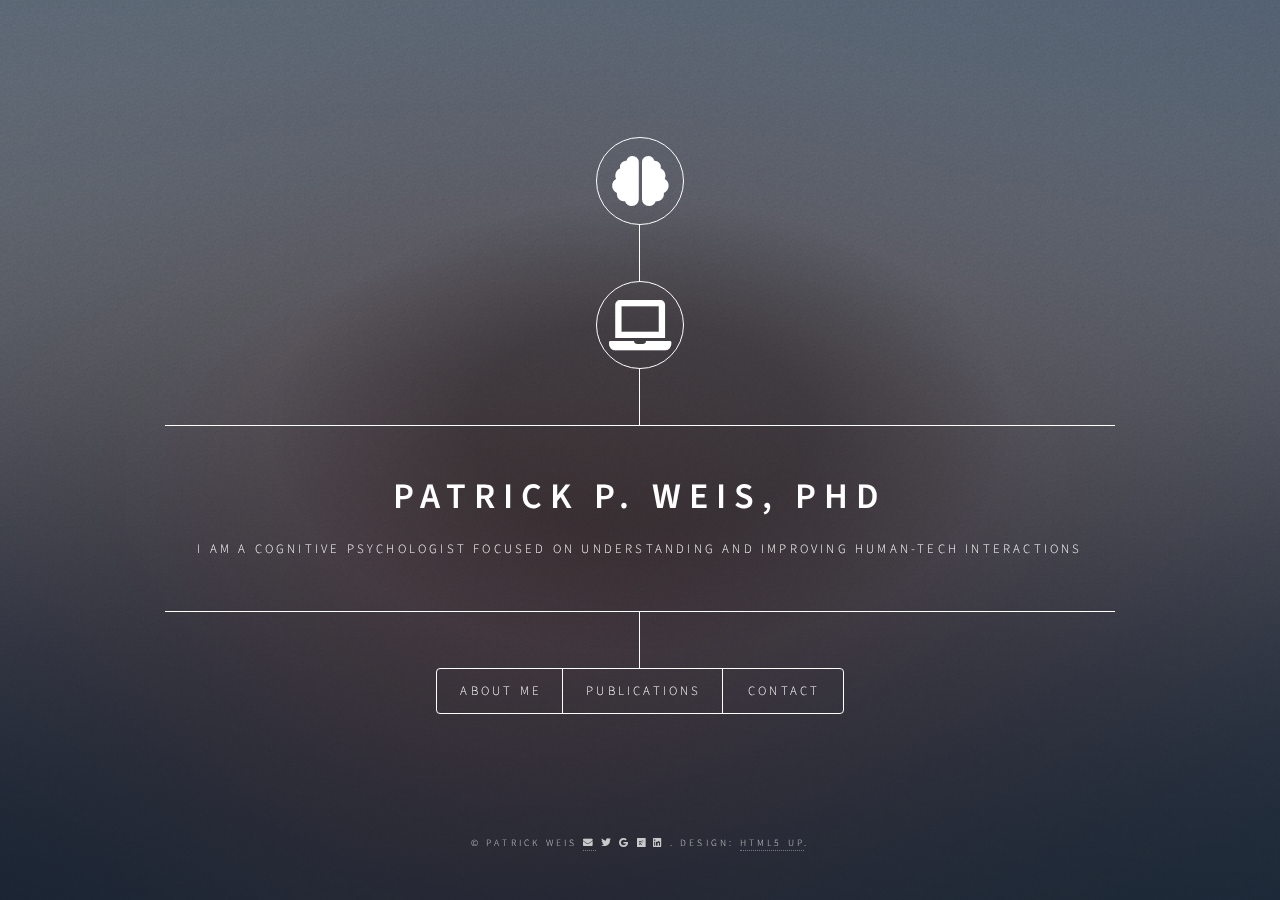
<file: index.html>
<!DOCTYPE HTML>
<!--
	Patrick P. Weis
-->
<html>
	<head>
		<title>Patrick P. Weis, PhD</title>
		<meta charset="utf-8" />
		<meta name="viewport" content="width=device-width, initial-scale=1, user-scalable=no" />
		<link rel="stylesheet" href="assets/css/main.css" />
		<noscript><link rel="stylesheet" href="assets/css/noscript.css" /></noscript>
	</head>
	<body class="is-preload">

		<!-- Wrapper -->
			<div id="wrapper">

				<!-- Header -->
					<header id="header">
						<div class="logo">
							<span class="fa fa-brain" style="vertical-align: -25%; font-size: 50px"></span>
						</div>
						<div class="logo">
							<span class="fa fa-laptop" style="vertical-align: -25%; font-size: 50px"></span>
						</div>
						<div class="content">
							<div class="inner">
								<h1>Patrick P. Weis, PhD</h1>
								<p>I am a cognitive psychologist focused on understanding and improving human-tech interactions</p>
							</div>
						</div>
						<nav>
							<ul>
								<li><a href="#about">About Me</a></li>
								<li><a href="#publications">Publications</a></li>
								<li><a href="#contact">Contact</a></li>
								<!--<li><a href="#elements">Elements</a></li>-->
							</ul>
						</nav>
					</header>

				<!-- Main -->
					<div id="main">

						<!-- About -->
							<article id="about">
								<h2 class="major">About Me</h2>
								<span class="image main"><img src="images/pic03.jpg"  onmouseover="this.src='images/pic02.jpg';" onmouseout="this.src='images/pic03.jpg';"/></span>
								<p>Hi! I am Patrick, a cognitive scientist intrigued by the way humans incorporate the environment&mdash;laptops, smartphones, robots, but also fellow humans&mdash;into their cognitive processing. I have received a M.S. in Neuroscience (International Max Planck Research School and University of T&uuml;bingen) and a PhD in Psychology (George Mason University; concentration: Human Factors and Applied Cognition). During my studies, I have been generously supported by the German Academic Foundation (&ldquo;Studienstiftung des deutschen Volkes&rdquo;), a research stipend from the Hasso Plattner Institute, and a Presidential Scholarship from George Mason University. Currently, I am happy that the German Research Foundation is sponsoring my postdoc position on cognitive processes underlying the decision to outsource thought to tech-augmented environments (Cognition and Behavior group @  Julius-Maximilians-Universit&auml;t W&uuml;rzburg).&nbsp;</p>
							</article>
							
						<!-- Publications -->
							<article id="publications">
								<p><strong>Cognitive Interactions with Computers, Artificial Agents, and Embodied Robots</strong></p>
								<ol>
								<li><strong>Weis, P. P.</strong>, &amp; Kunde, W. (2023). Primacy Effects in Extended Cognitive Strategy Choice – Initial Speed Benefits Outweigh Later Speed Benefits. <em>Human Factors</em>, Advance online publication. 10.1177/00187208231195747.<a href="pdfs/Weis_&_Kunde_Primacy_Strategy_Monitoring.pdf"> <strong>pdf</strong></a></li>
								<li><strong>Weis, P. P.</strong>, &amp; Wiese, E. (2018). Using tools to help us think: Actual but also believed reliability modulates cognitive offloading. <em>Human Factors</em>, 61(2), 243-254. 10.1177/0018720818797553.<a href="pdfs/Weis_&_Wiese_Offloading_Reliability.pdf"> <strong>pdf</strong></a></li>
								<li><strong>Weis, P. P.</strong>, &amp; Herbert, C. (2022). Do I still like myself? Human-robot collaboration entails emotional consequences. <em>Computers in Human Behavior</em>, 127, 107060. 10.1016/j.chb.2021.107060. <a href="pdfs/Weis_&_Herbert_Emotional_Consequences_HRI.pdf"> <strong>pdf</strong></a></li>
								<li><strong>Weis, P. P.</strong>, &amp; Wiese, E. (2019). Problem Solvers Adjust Cognitive Offloading Based on Performance Goals. <em>Cognitive Science</em>, 43(12), e12802. 10.1111/cogs.12802.<a href="pdfs/Weis_&_Wiese_Offloading_Goals.pdf"> <strong>pdf</strong></a></li
								<li><strong>Weis, P. P.</strong>, &amp; Wiese, E. (2022). Know your cognitive environment! Mental models as crucial determinant of offloading preferences. <em>Human Factors</em>, 64(3), 499–513. 10.1177/0018720820956861.<a href="pdfs/Weis_&_Wiese_Mental_Models_Offloading.pdf"> <strong>pdf</strong></a></li>
								<li><strong>Weis, P. P.</strong>, &amp; Wiese, E. (2019). Investing in brain-based memory leads to decreased use of technology-based memory. <em>J Exp Psychol Appl</em>.1037/xap0000259.<a href="pdfs/Weis_&_Wiese_External_Information_Retrieval.pdf"> <strong>pdf</strong></a></li>
								<li>Wiese, E., <strong>Weis, P. P.</strong>, &amp; Lofaro, D. (2018). Embodied social robots trigger gaze following in real-time. In <em>Proceedings of the 15th International Conference on Ubiquitous Robots (UR 2018).</em><a href="pdfs/Wiese_Weis_&_Lofaro_Embodied_Gaze.pdf"> <strong>pdf</strong></a></li>
								<li>Wiese, E., <strong>Weis, P. P.</strong>, Yochanan, B., Kapsaskis, K., &amp; Gray, K. (2021). It’s a match: Task assignment in human-robot collaboration depends on mind perception. <em>Int J of Soc Robotics</em>. 10.1007/s12369-021-00771-z.<a href="pdfs/Wiese_&_Weis_et_al_HRI_mind_perception.pdf"> <strong>pdf</strong></a></li>
								<li><strong>Weis, P. P.</strong>, &amp; Wiese, E. (2018). Speed considerations can be of little concern when outsourcing thought to external devices. In <em>Proceedings of the Human Factors and Ergonomics Society Annual Meeting</em> (Vol. 62, No. 1, pp. 14-18). Los Angeles, CA: SAGE Publications.<a href="pdfs/Weis_&_Wiese_Offloading_Speed.pdf"> <strong>pdf</strong></a></li>
								</ol>
								<p>&nbsp;<strong>Robot Appearance </strong></p>
								<ol>
								<li>Wiese, E.<sup> *</sup>, &amp; <strong>Weis, P. P.</strong><sup> *</sup> (2020). It matters to me if you are human&mdash;Examining categorical perception in human and nonhuman agents. <em>International Journal of Human-Computer Studies.</em>1016/j.ijhcs.2019.08.002.<a href="pdfs/Wiese_&_Weis_Categorical_Perception.pdf"> <strong>pdf</strong></a</li>
								<li><strong>Weis, P. P.</strong>, &amp; Wiese, E. (2017). Cognitive conflict as possible origin of the uncanny valley. In <em>Proceedings of the Human Factors and Ergonomics Society Annual Meeting</em>(Vol. 61, No. 1, pp. 1599-1603). Los Angeles, CA: SAGE Publications.<a href="pdfs/Weis_&_Wiese_Uncanny_Valley.pdf"> <strong>pdf</strong></a></li>
								<li>Abubshait, A., <strong>Weis, P.P.</strong>, &amp; Wiese, E. (2020). Does Context Matter? Effects of Robot Appearance and Reliability on Social Attention Differs Based on Lifelikeness of Gaze Task. <em>Int J of Soc Robotics</em>. 10.1007/s12369-020-00675-4.<a href="pdfs/Abubshait_Weis_&_Wiese_Robot_Appearance.pdf"> <strong>pdf</strong></a></li>
								</ol>
								<p>&nbsp;<strong>Other Topics</strong></p>
								<ol>
								
								<li><strong>Weis, P. P.</strong>, &amp; Herbert, C.<sup>*</sup> (2017). Bodily reactions to emotional words referring to own versus other people&rsquo;s emotions. <em>Frontiers in Psychology</em>, 8, 1277. 10.3389/fpsyg.2017.01277.<a href="pdfs/Weis_&_Herbert_Personal_Reference_Body_Physiology.pdf"> <strong>pdf</strong></a></li>
								<li><strong>Weis, P. P.</strong>, Nikadon, J., Herbert, C., &amp; Formanowicz, M. (2022). The verb–self link: An implicit association test study. <em>Psychonomic Bulletin & Review</em>, 29, 1946–1959. 10.3758/s13423-022-02105-0. 10.3389/fpsyg.2016.01368.<a href="pdfs/Weis_et_al_Verb-Self-Link.pdf"> <strong>pdf</strong></a></li>
								<li>Feld, G. B., <strong>Weis, P. P.</strong>, &amp; Born, J. (2016). The limited capacity of sleep-dependent memory consolidation. <em>Frontiers in Psychology</em>, 7, 1368. 10.3389/fpsyg.2016.01368.<a href="pdfs/Gordon_Weis_&_Born_Sleep_Memory_Capacity.pdf"> <strong>pdf</strong></a></li>
								<li>Dołżycka, J. D., Nikadon, J., <strong>Weis, P. P.</strong>, Herbert, C., Formanowicz, M., &amp; Herbert, C. (2023). Linguistic and emotional responses evoked by pseudoword presentation: An EEG and behavioral study. <em>Brain and Cognition</em>, 168, 105973. 10.1016/j.bandc.2023.105973.</li>
								</ol>
								<p style="text-align: center;">&nbsp;__________________________________________________</p>
								<p style="text-align: center;">* Authors have contributed equally and share first authorship.</p>
								<p style="text-align: center;">For typeset manuscripts, please contact me via email.</p>
							</article>

						<!-- Contact -->
							<article id="contact">
								<h2 class="major">Contact</h2>
								
								<p>Please feel free to contact me via <a href="javascript:window.location.href = 'mailto:' + ['patrick.weis','uni-wuerzburg.de'].join('@')"><u>email</u></a> or the social media channels linked below.</strong></p>
								
								<ul class="icons">
										<li><a href="https://twitter.com/patpweis/" class="icon brands fa-twitter"><span class="label">Twitter</span></a></li>
										<li><a href="https://scholar.google.de/citations?hl=de&user=G1Fx_K8AAAAJ&view_op=list_works&sortby=pubdate" class="icon brands fa-google"><span class="label">Google Scholar</span></a></li>
										<li><a href="https://www.researchgate.net/profile/Patrick_Weis2" class="icon brands fa-researchgate"><span class="label">Researchgate</span></a></li>
										<li><a href="https://www.linkedin.com/in/patrick-weis-phd-b7441b129/" class="icon brands fa-linkedin"><span class="label">LinkedIn</span></a></li>
								</ul>
							</article>

						<!-- Elements -->
							<article id="elements">
								<h2 class="major">Elements</h2>

								<section>
									<h3 class="major">Text</h3>
									<p>This is <b>bold</b> and this is <strong>strong</strong>. This is <i>italic</i> and this is <em>emphasized</em>.
									This is <sup>superscript</sup> text and this is <sub>subscript</sub> text.
									This is <u>underlined</u> and this is code: <code>for (;;) { ... }</code>. Finally, <a href="#">this is a link</a>.</p>
									<hr />
									<h2>Heading Level 2</h2>
									<h3>Heading Level 3</h3>
									<h4>Heading Level 4</h4>
									<h5>Heading Level 5</h5>
									<h6>Heading Level 6</h6>
									<hr />
									<h4>Blockquote</h4>
									<blockquote>Fringilla nisl. Donec accumsan interdum nisi, quis tincidunt felis sagittis eget tempus euismod. Vestibulum ante ipsum primis in faucibus vestibulum. Blandit adipiscing eu felis iaculis volutpat ac adipiscing accumsan faucibus. Vestibulum ante ipsum primis in faucibus lorem ipsum dolor sit amet nullam adipiscing eu felis.</blockquote>
									<h4>Preformatted</h4>
									<pre><code>i = 0;

while (!deck.isInOrder()) {
    print 'Iteration ' + i;
    deck.shuffle();
    i++;
}

print 'It took ' + i + ' iterations to sort the deck.';</code></pre>
								</section>

								<section>
									<h3 class="major">Lists</h3>

									<h4>Unordered</h4>
									<ul>
										<li>Dolor pulvinar etiam.</li>
										<li>Sagittis adipiscing.</li>
										<li>Felis enim feugiat.</li>
									</ul>

									<h4>Alternate</h4>
									<ul class="alt">
										<li>Dolor pulvinar etiam.</li>
										<li>Sagittis adipiscing.</li>
										<li>Felis enim feugiat.</li>
									</ul>

									<h4>Ordered</h4>
									<ol>
										<li>Dolor pulvinar etiam.</li>
										<li>Etiam vel felis viverra.</li>
										<li>Felis enim feugiat.</li>
										<li>Dolor pulvinar etiam.</li>
										<li>Etiam vel felis lorem.</li>
										<li>Felis enim et feugiat.</li>
									</ol>
									<h4>Icons</h4>
									<ul class="icons">
										<li><a href="https://twitter.com/patpweis/" class="icon brands fa-twitter"><span class="label">Twitter</span></a></li>
										<li><a href="https://scholar.google.de/citations?hl=de&user=G1Fx_K8AAAAJ&view_op=list_works&sortby=pubdate" class="icon brands fa-google"><span class="label">Google Scholar</span></a></li>
										<li><a href="https://www.researchgate.net/profile/Patrick_Weis2" class="icon brands fa-researchgate"><span class="label">Researchgate</span></a></li>
										<li><a href="https://www.linkedin.com/in/patrick-weis-phd-b7441b129/" class="icon brands fa-linkedin"><span class="label">LinkedIn</span></a></li>
									</ul>

									<h4>Actions</h4>
									<ul class="actions">
										<li><a href="#" class="button primary">Default</a></li>
										<li><a href="#" class="button">Default</a></li>
									</ul>
									<ul class="actions stacked">
										<li><a href="#" class="button primary">Default</a></li>
										<li><a href="#" class="button">Default</a></li>
									</ul>
								</section>

								<section>
									<h3 class="major">Table</h3>
									<h4>Default</h4>
									<div class="table-wrapper">
										<table>
											<thead>
												<tr>
													<th>Name</th>
													<th>Description</th>
													<th>Price</th>
												</tr>
											</thead>
											<tbody>
												<tr>
													<td>Item One</td>
													<td>Ante turpis integer aliquet porttitor.</td>
													<td>29.99</td>
												</tr>
												<tr>
													<td>Item Two</td>
													<td>Vis ac commodo adipiscing arcu aliquet.</td>
													<td>19.99</td>
												</tr>
												<tr>
													<td>Item Three</td>
													<td> Morbi faucibus arcu accumsan lorem.</td>
													<td>29.99</td>
												</tr>
												<tr>
													<td>Item Four</td>
													<td>Vitae integer tempus condimentum.</td>
													<td>19.99</td>
												</tr>
												<tr>
													<td>Item Five</td>
													<td>Ante turpis integer aliquet porttitor.</td>
													<td>29.99</td>
												</tr>
											</tbody>
											<tfoot>
												<tr>
													<td colspan="2"></td>
													<td>100.00</td>
												</tr>
											</tfoot>
										</table>
									</div>

									<h4>Alternate</h4>
									<div class="table-wrapper">
										<table class="alt">
											<thead>
												<tr>
													<th>Name</th>
													<th>Description</th>
													<th>Price</th>
												</tr>
											</thead>
											<tbody>
												<tr>
													<td>Item One</td>
													<td>Ante turpis integer aliquet porttitor.</td>
													<td>29.99</td>
												</tr>
												<tr>
													<td>Item Two</td>
													<td>Vis ac commodo adipiscing arcu aliquet.</td>
													<td>19.99</td>
												</tr>
												<tr>
													<td>Item Three</td>
													<td> Morbi faucibus arcu accumsan lorem.</td>
													<td>29.99</td>
												</tr>
												<tr>
													<td>Item Four</td>
													<td>Vitae integer tempus condimentum.</td>
													<td>19.99</td>
												</tr>
												<tr>
													<td>Item Five</td>
													<td>Ante turpis integer aliquet porttitor.</td>
													<td>29.99</td>
												</tr>
											</tbody>
											<tfoot>
												<tr>
													<td colspan="2"></td>
													<td>100.00</td>
												</tr>
											</tfoot>
										</table>
									</div>
								</section>

								<section>
									<h3 class="major">Buttons</h3>
									<ul class="actions">
										<li><a href="#" class="button primary">Primary</a></li>
										<li><a href="#" class="button">Default</a></li>
									</ul>
									<ul class="actions">
										<li><a href="#" class="button">Default</a></li>
										<li><a href="#" class="button small">Small</a></li>
									</ul>
									<ul class="actions">
										<li><a href="#" class="button primary icon solid fa-download">Icon</a></li>
										<li><a href="#" class="button icon solid fa-download">Icon</a></li>
									</ul>
									<ul class="actions">
										<li><span class="button primary disabled">Disabled</span></li>
										<li><span class="button disabled">Disabled</span></li>
									</ul>
								</section>

								<section>
									<h3 class="major">Form</h3>
									<form method="post" action="#">
										<div class="fields">
											<div class="field half">
												<label for="demo-name">Name</label>
												<input type="text" name="demo-name" id="demo-name" value="" placeholder="Patrick Weis" />
											</div>
											<div class="field half">
												<label for="demo-email">Email</label>
												<input type="email" name="demo-email" id="demo-email" value="" placeholder="patrick.weis@uni-wuerzburg.de" />
											</div>
											<div class="field">
												<label for="demo-category">Category</label>
												<select name="demo-category" id="demo-category">
													<option value="">-</option>
													<option value="1">Manufacturing</option>
													<option value="1">Shipping</option>
													<option value="1">Administration</option>
													<option value="1">Human Resources</option> 
												</select>
											</div>
											<div class="field half">
												<input type="radio" id="demo-priority-low" name="demo-priority" checked>
												<label for="demo-priority-low">Low</label>
											</div>
											<div class="field half">
												<input type="radio" id="demo-priority-high" name="demo-priority">
												<label for="demo-priority-high">High</label>
											</div>
											<div class="field half">
												<input type="checkbox" id="demo-copy" name="demo-copy">
												<label for="demo-copy">Email me a copy</label>
											</div>
											<div class="field half">
												<input type="checkbox" id="demo-human" name="demo-human" checked>
												<label for="demo-human">Not a robot</label>
											</div>
											<div class="field">
												<label for="demo-message">Message</label>
												<textarea name="demo-message" id="demo-message" placeholder="Enter your message" rows="6"></textarea>
											</div>
										</div>
										<ul class="actions">
											<li><input type="submit" value="Send Message" class="primary" /></li>
											<li><input type="reset" value="Reset" /></li>
										</ul>
									</form>
								</section>

							</article>

					</div>

				<!-- Footer -->
					<footer id="footer">
						<p class="copyright">&copy; Patrick Weis 										
						<a href="javascript:window.location.href = 'mailto:' + ['patrick.weis','uni-wuerzburg.de'].join('@')"><u><span class="fa fa-envelope"></span></u></a>
						<a href="https://twitter.com/patpweis/" class="icon brands fa-twitter"><span class="label">Twitter</span></a>										
						<a href="https://scholar.google.de/citations?hl=de&user=G1Fx_K8AAAAJ&view_op=list_works&sortby=pubdate" class="icon brands fa-google"><span class="label">Google Scholar</span></a>
						<a href="https://www.researchgate.net/profile/Patrick_Weis2" class="icon brands fa-researchgate"><span class="label">Researchgate</span></a>
						<a href="https://www.linkedin.com/in/patrick-weis-phd-b7441b129/" class="icon brands fa-linkedin"><span class="label">LinkedIn</span></a>
						. Design: <a href="https://html5up.net">HTML5 UP</a>.</p>
					</footer>

			</div>

		<!-- BG -->
			<div id="bg"></div>

		<!-- Scripts -->
			<script src="assets/js/jquery.min.js"></script>
			<script src="assets/js/browser.min.js"></script>
			<script src="assets/js/breakpoints.min.js"></script>
			<script src="assets/js/util.js"></script>
			<script src="assets/js/main.js"></script>

	</body>
</html>
</file>
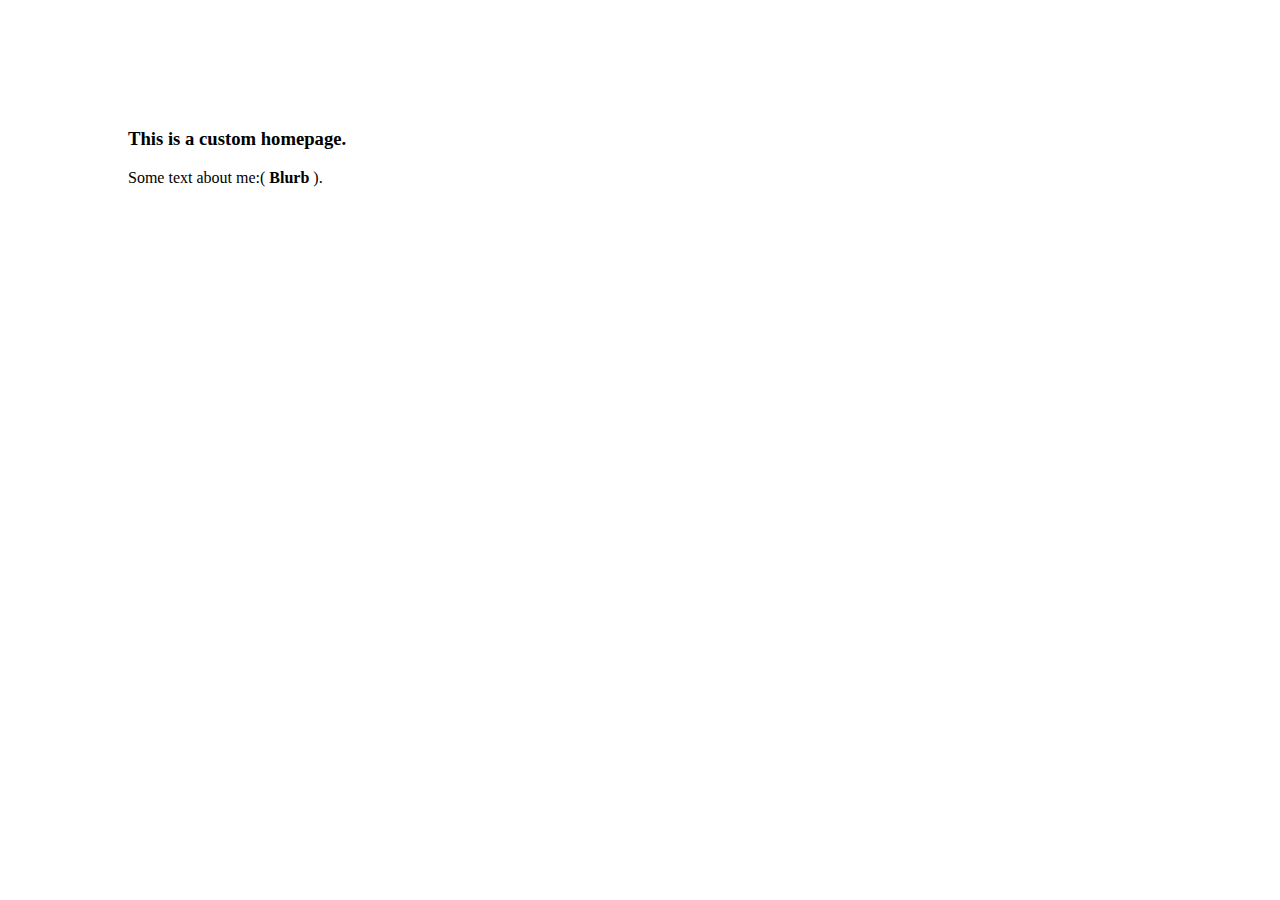
<file: instruct.htm>
<!DOCTYPE HTML>
<html>
<head>
    <title>Custom Homepage</title>
</head>
<body style="font-family:Times New Roman; font-size:10pt; margin:10%">

        <p style="font-size: 14pt"><b>This is a custom homepage. </b></p>
    <p style="font-size: 12pt">Some text about me:(<b> Blurb </b>).</p>
</body>
</html>
</file>
<file: assets/css/noscript.css>
/*
	Dimension by HTML5 UP
	html5up.net | @ajlkn
	Free for personal and commercial use under the CCA 3.0 license (html5up.net/license)
*/

/* BG */

	body.is-preload #bg:before {
		background-color: transparent;
	}

/* Header */

	body.is-preload #header {
		-moz-filter: none;
		-webkit-filter: none;
		-ms-filter: none;
		filter: none;
	}

		body.is-preload #header > * {
			opacity: 1;
		}

		body.is-preload #header .content .inner {
			max-height: none;
			padding: 3rem 2rem;
			opacity: 1;
		}

/* Main */

	#main article {
		opacity: 1;
		margin: 4rem 0 0 0;
	}
</file>
<file: assets/css/main.css>
@import url(fontawesome-all.min.css);
@import url("https://fonts.googleapis.com/css?family=Source+Sans+Pro:300italic,600italic,300,600");

/*
	Patrick P. Weis

*/

html, body, div, span, applet, object,
iframe, h1, h2, h3, h4, h5, h6, p, blockquote,
pre, a, abbr, acronym, address, big, cite,
code, del, dfn, em, img, ins, kbd, q, s, samp,
small, strike, strong, sub, sup, tt, var, b,
u, i, center, dl, dt, dd, ol, ul, li, fieldset,
form, label, legend, table, caption, tbody,
tfoot, thead, tr, th, td, article, aside,
canvas, details, embed, figure, figcaption,
footer, header, hgroup, menu, nav, output, ruby,
section, summary, time, mark, audio, video {
	margin: 0;
	padding: 0;
	border: 0;
	font-size: 100%;
	font: inherit;
	vertical-align: baseline;}

article, aside, details, figcaption, figure,
footer, header, hgroup, menu, nav, section {
	display: block;}

body {
	line-height: 1;
}

ol, ul {
	list-style: none;
}

blockquote, q {
	quotes: none;
}

	blockquote:before, blockquote:after, q:before, q:after {
		content: '';
		content: none;
	}

table {
	border-collapse: collapse;
	border-spacing: 0;
}

body {
	-webkit-text-size-adjust: none;
}

mark {
	background-color: transparent;
	color: inherit;
}

input::-moz-focus-inner {
	border: 0;
	padding: 0;
}

input, select, textarea {
	-moz-appearance: none;
	-webkit-appearance: none;
	-ms-appearance: none;
	appearance: none;
}

/* Basic */

	@-ms-viewport {
		width: device-width;
	}

	@media screen and (max-width: 480px) {

		html, body {
			min-width: 320px;
		}

	}

	html {
		box-sizing: border-box;
	}

	*, *:before, *:after {
		box-sizing: inherit;
	}

	body {
		background: #1b1f22;
	}

		body.is-preload *, body.is-preload *:before, body.is-preload *:after {
			-moz-animation: none !important;
			-webkit-animation: none !important;
			-ms-animation: none !important;
			animation: none !important;
			-moz-transition: none !important;
			-webkit-transition: none !important;
			-ms-transition: none !important;
			transition: none !important;
		}

/* Type */

	html {
		font-size: 16pt;
	}

		@media screen and (max-width: 1680px) {

			html {
				font-size: 12pt;
			}

		}

		@media screen and (max-width: 736px) {

			html {
				font-size: 11pt;
			}

		}

		@media screen and (max-width: 360px) {

			html {
				font-size: 10pt;
			}

		}

	body, input, select, textarea {
		color: #ffffff;
		font-family: "Source Sans Pro", sans-serif;
		font-weight: 300;
		font-size: 1rem;
		line-height: 1.65;
	}

	a {
		-moz-transition: color 0.2s ease-in-out, background-color 0.2s ease-in-out, border-bottom-color 0.2s ease-in-out;
		-webkit-transition: color 0.2s ease-in-out, background-color 0.2s ease-in-out, border-bottom-color 0.2s ease-in-out;
		-ms-transition: color 0.2s ease-in-out, background-color 0.2s ease-in-out, border-bottom-color 0.2s ease-in-out;
		transition: color 0.2s ease-in-out, background-color 0.2s ease-in-out, border-bottom-color 0.2s ease-in-out;
		border-bottom: dotted 1px rgba(255, 255, 255, 0.5);
		text-decoration: none;
		color: inherit;
	}

		a:hover {
			border-bottom-color: transparent;
		}

	strong, b {
		color: #ffffff;
		font-weight: 600;
	}

	em, i {
		font-style: italic;
	}

	p {
		margin: 0 0 2rem 0;
	}

	h1, h2, h3, h4, h5, h6 {
		color: #ffffff;
		font-weight: 600;
		line-height: 1.5;
		margin: 0 0 1rem 0;
		text-transform: uppercase;
		letter-spacing: 0.2rem;
	}

		h1 a, h2 a, h3 a, h4 a, h5 a, h6 a {
			color: inherit;
			text-decoration: none;
		}

		h1.major, h2.major, h3.major, h4.major, h5.major, h6.major {
			border-bottom: solid 1px #ffffff;
			width: -moz-max-content;
			width: -webkit-max-content;
			width: -ms-max-content;
			width: max-content;
			padding-bottom: 0.5rem;
			margin: 0 0 2rem 0;
		}

	h1 {
		font-size: 2.25rem;
		line-height: 1.3;
		letter-spacing: 0.5rem;
	}

	h2 {
		font-size: 1.5rem;
		line-height: 1.4;
		letter-spacing: 0.5rem;
	}

	h3 {
		font-size: 1rem;
	}

	h4 {
		font-size: 0.8rem;
	}

	h5 {
		font-size: 0.7rem;
	}

	h6 {
		font-size: 0.6rem;
	}

	@media screen and (max-width: 736px) {

		h1 {
			font-size: 1.75rem;
			line-height: 1.4;
		}

		h2 {
			font-size: 1.25em;
			line-height: 1.5;
		}

	}

	sub {
		font-size: 0.8rem;
		position: relative;
		top: 0.5rem;
	}

	sup {
		font-size: 0.8rem;
		position: relative;
		top: -0.5rem;
	}

	blockquote {
		border-left: solid 4px #ffffff;
		font-style: italic;
		margin: 0 0 2rem 0;
		padding: 0.5rem 0 0.5rem 2rem;
	}

	code {
		background: rgba(255, 255, 255, 0.075);
		border-radius: 4px;
		font-family: "Courier New", monospace;
		font-size: 0.9rem;
		margin: 0 0.25rem;
		padding: 0.25rem 0.65rem;
	}

	pre {
		-webkit-overflow-scrolling: touch;
		font-family: "Courier New", monospace;
		font-size: 0.9rem;
		margin: 0 0 2rem 0;
	}

		pre code {
			display: block;
			line-height: 1.75;
			padding: 1rem 1.5rem;
			overflow-x: auto;
		}

	hr {
		border: 0;
		border-bottom: solid 1px #ffffff;
		margin: 2.75rem 0;
	}

	.align-left {
		text-align: left;
	}

	.align-center {
		text-align: center;
	}

	.align-right {
		text-align: right;
	}

/* Form */

	form {
		margin: 0 0 2rem 0;
	}

		form > :last-child {
			margin-bottom: 0;
		}

		form > .fields {
			display: -moz-flex;
			display: -webkit-flex;
			display: -ms-flex;
			display: flex;
			-moz-flex-wrap: wrap;
			-webkit-flex-wrap: wrap;
			-ms-flex-wrap: wrap;
			flex-wrap: wrap;
			width: calc(100% + 3rem);
			margin: -1.5rem 0 2rem -1.5rem;
		}

			form > .fields > .field {
				-moz-flex-grow: 0;
				-webkit-flex-grow: 0;
				-ms-flex-grow: 0;
				flex-grow: 0;
				-moz-flex-shrink: 0;
				-webkit-flex-shrink: 0;
				-ms-flex-shrink: 0;
				flex-shrink: 0;
				padding: 1.5rem 0 0 1.5rem;
				width: calc(100% - 1.5rem);
			}

				form > .fields > .field.half {
					width: calc(50% - 0.75rem);
				}

				form > .fields > .field.third {
					width: calc(100%/3 - 0.5rem);
				}

				form > .fields > .field.quarter {
					width: calc(25% - 0.375rem);
				}

		@media screen and (max-width: 480px) {

			form > .fields {
				width: calc(100% + 3rem);
				margin: -1.5rem 0 2rem -1.5rem;
			}

				form > .fields > .field {
					padding: 1.5rem 0 0 1.5rem;
					width: calc(100% - 1.5rem);
				}

					form > .fields > .field.half {
						width: calc(100% - 1.5rem);
					}

					form > .fields > .field.third {
						width: calc(100% - 1.5rem);
					}

					form > .fields > .field.quarter {
						width: calc(100% - 1.5rem);
					}

		}

	label {
		color: #ffffff;
		display: block;
		font-size: 0.8rem;
		font-weight: 300;
		letter-spacing: 0.2rem;
		line-height: 1.5;
		margin: 0 0 1rem 0;
		text-transform: uppercase;
	}

	input[type="text"],
	input[type="password"],
	input[type="email"],
	input[type="tel"],
	select,
	textarea {
		-moz-appearance: none;
		-webkit-appearance: none;
		-ms-appearance: none;
		appearance: none;
		-moz-transition: border-color 0.2s ease-in-out, box-shadow 0.2s ease-in-out, background-color 0.2s ease-in-out;
		-webkit-transition: border-color 0.2s ease-in-out, box-shadow 0.2s ease-in-out, background-color 0.2s ease-in-out;
		-ms-transition: border-color 0.2s ease-in-out, box-shadow 0.2s ease-in-out, background-color 0.2s ease-in-out;
		transition: border-color 0.2s ease-in-out, box-shadow 0.2s ease-in-out, background-color 0.2s ease-in-out;
		background-color: transparent;
		border-radius: 4px;
		border: solid 1px #ffffff;
		color: inherit;
		display: block;
		outline: 0;
		padding: 0 1rem;
		text-decoration: none;
		width: 100%;
	}

		input[type="text"]:invalid,
		input[type="password"]:invalid,
		input[type="email"]:invalid,
		input[type="tel"]:invalid,
		select:invalid,
		textarea:invalid {
			box-shadow: none;
		}

		input[type="text"]:focus,
		input[type="password"]:focus,
		input[type="email"]:focus,
		input[type="tel"]:focus,
		select:focus,
		textarea:focus {
			background: rgba(255, 255, 255, 0.075);
			border-color: #ffffff;
			box-shadow: 0 0 0 1px #ffffff;
		}

	select {
		background-image: url("data:image/svg+xml;charset=utf8,%3Csvg xmlns='http://www.w3.org/2000/svg' width='40' height='40' preserveAspectRatio='none' viewBox='0 0 40 40'%3E%3Cpath d='M9.4,12.3l10.4,10.4l10.4-10.4c0.2-0.2,0.5-0.4,0.9-0.4c0.3,0,0.6,0.1,0.9,0.4l3.3,3.3c0.2,0.2,0.4,0.5,0.4,0.9 c0,0.4-0.1,0.6-0.4,0.9L20.7,31.9c-0.2,0.2-0.5,0.4-0.9,0.4c-0.3,0-0.6-0.1-0.9-0.4L4.3,17.3c-0.2-0.2-0.4-0.5-0.4-0.9 c0-0.4,0.1-0.6,0.4-0.9l3.3-3.3c0.2-0.2,0.5-0.4,0.9-0.4S9.1,12.1,9.4,12.3z' fill='%23ffffff' /%3E%3C/svg%3E");
		background-size: 1.25rem;
		background-repeat: no-repeat;
		background-position: calc(100% - 1rem) center;
		height: 2.75rem;
		padding-right: 2.75rem;
		text-overflow: ellipsis;
	}

		select option {
			color: #ffffff;
			background: #1b1f22;
		}

		select:focus::-ms-value {
			background-color: transparent;
		}

		select::-ms-expand {
			display: none;
		}

	input[type="text"],
	input[type="password"],
	input[type="email"],
	select {
		height: 2.75rem;
	}

	textarea {
		padding: 0.75rem 1rem;
	}

	input[type="checkbox"],
	input[type="radio"] {
		-moz-appearance: none;
		-webkit-appearance: none;
		-ms-appearance: none;
		appearance: none;
		display: block;
		float: left;
		margin-right: -2rem;
		opacity: 0;
		width: 1rem;
		z-index: -1;
	}

		input[type="checkbox"] + label,
		input[type="radio"] + label {
			text-decoration: none;
			-moz-user-select: none;
			-webkit-user-select: none;
			-ms-user-select: none;
			user-select: none;
			color: #ffffff;
			cursor: pointer;
			display: inline-block;
			font-size: 0.8rem;
			font-weight: 300;
			margin: 0 0 0.5rem 0;
			padding-left: 2.65rem;
			padding-right: 0.75rem;
			position: relative;
		}

			input[type="checkbox"] + label:before,
			input[type="radio"] + label:before {
				-moz-osx-font-smoothing: grayscale;
				-webkit-font-smoothing: antialiased;
				display: inline-block;
				font-style: normal;
				font-variant: normal;
				text-rendering: auto;
				line-height: 1;
				text-transform: none !important;
				font-family: 'Font Awesome 5 Free';
				font-weight: 900;
			}

			input[type="checkbox"] + label:before,
			input[type="radio"] + label:before {
				-moz-transition: border-color 0.2s ease-in-out, box-shadow 0.2s ease-in-out, background-color 0.2s ease-in-out;
				-webkit-transition: border-color 0.2s ease-in-out, box-shadow 0.2s ease-in-out, background-color 0.2s ease-in-out;
				-ms-transition: border-color 0.2s ease-in-out, box-shadow 0.2s ease-in-out, background-color 0.2s ease-in-out;
				transition: border-color 0.2s ease-in-out, box-shadow 0.2s ease-in-out, background-color 0.2s ease-in-out;
				border-radius: 4px;
				border: solid 1px #ffffff;
				content: '';
				display: inline-block;
				height: 1.65rem;
				left: 0;
				line-height: 1.65rem;
				position: absolute;
				text-align: center;
				top: -0.15rem;
				width: 1.65rem;
			}

		input[type="checkbox"]:checked + label:before,
		input[type="radio"]:checked + label:before {
			background: #ffffff !important;
			border-color: #ffffff !important;
			color: #1b1f22;
			content: '\f00c';
		}

		input[type="checkbox"]:focus + label:before,
		input[type="radio"]:focus + label:before {
			background: rgba(255, 255, 255, 0.075);
			border-color: #ffffff;
			box-shadow: 0 0 0 1px #ffffff;
		}

	input[type="checkbox"] + label:before {
		border-radius: 4px;
	}

	input[type="radio"] + label:before {
		border-radius: 100%;
	}

	::-webkit-input-placeholder {
		color: rgba(255, 255, 255, 0.5) !important;
		opacity: 1.0;
	}

	:-moz-placeholder {
		color: rgba(255, 255, 255, 0.5) !important;
		opacity: 1.0;
	}

	::-moz-placeholder {
		color: rgba(255, 255, 255, 0.5) !important;
		opacity: 1.0;
	}

	:-ms-input-placeholder {
		color: rgba(255, 255, 255, 0.5) !important;
		opacity: 1.0;
	}

	.formerize-placeholder {
		color: rgba(255, 255, 255, 0.5) !important;
		opacity: 1.0;
	}

/* Box */

	.box {
		border-radius: 4px;
		border: solid 1px #ffffff;
		margin-bottom: 2rem;
		padding: 1.5em;
	}

		.box > :last-child,
		.box > :last-child > :last-child,
		.box > :last-child > :last-child > :last-child {
			margin-bottom: 0;
		}

		.box.alt {
			border: 0;
			border-radius: 0;
			padding: 0;
		}

/* Icon */

	.icon {
		text-decoration: none;
		border-bottom: none;
		position: relative;
	}

		.icon:before {
			-moz-osx-font-smoothing: grayscale;
			-webkit-font-smoothing: antialiased;
			display: inline-block;
			font-style: normal;
			font-variant: normal;
			text-rendering: auto;
			line-height: 1;
			text-transform: none !important;
			font-family: 'Font Awesome 5 Free';
			font-weight: 400;
		}

		.icon > .label {
			display: none;
		}

		.icon:before {
			line-height: inherit;
		}

		.icon.solid:before {
			font-weight: 900;
		}

		.icon.brands:before {
			font-family: 'Font Awesome 5 Brands';
		}

/* Image */

	.image {
		border-radius: 4px;
		border: 0;
		display: inline-block;
		position: relative;
	}

		.image:before {
			pointer-events: none;
			background-image: url("../../images/overlay.png");
			background-color: rgba(19, 21, 25, 0.5);
			border-radius: 4px;
			content: '';
			display: block;
			height: 100%;
			left: 0;
			opacity: 0.5;
			position: absolute;
			top: 0;
			width: 100%;
		}

		.image img {
			border-radius: 4px;
			display: block;
		}

		.image.left, .image.right {
			max-width: 40%;
		}

			.image.left img, .image.right img {
				width: 100%;
			}

		.image.left {
			float: left;
			padding: 0 1.5em 1em 0;
			top: 0.25em;
		}

		.image.right {
			float: right;
			padding: 0 0 1em 1.5em;
			top: 0.25em;
		}

		.image.fit {
			display: block;
			margin: 0 0 2rem 0;
			width: 100%;
		}

			.image.fit img {
				width: 100%;
			}

		.image.main {
			display: block;
			margin: 2.5rem 0;
			width: 100%;
		}

			.image.main img {
				width: 100%;
			}

		@media screen and (max-width: 736px) {

			.image.main {
				margin: 2rem 0;
			}

		}

		@media screen and (max-width: 480px) {

			.image.main {
				margin: 1.5rem 0;
			}

		}

/* List */

	ol {
		list-style: decimal;
		margin: 0 0 2rem 0;
		padding-left: 1.25em;
	}

		ol li {
			padding-left: 0.25em;
		}

	ul {
		list-style: disc;
		margin: 0 0 2rem 0;
		padding-left: 1em;
	}

		ul li {
			padding-left: 0.5em;
		}

		ul.alt {
			list-style: none;
			padding-left: 0;
		}

			ul.alt li {
				border-top: solid 1px #ffffff;
				padding: 0.5em 0;
			}

				ul.alt li:first-child {
					border-top: 0;
					padding-top: 0;
				}

	dl {
		margin: 0 0 2rem 0;
	}

		dl dt {
			display: block;
			font-weight: 600;
			margin: 0 0 1rem 0;
		}

		dl dd {
			margin-left: 2rem;
		}

/* Actions */

	ul.actions {
		display: -moz-flex;
		display: -webkit-flex;
		display: -ms-flex;
		display: flex;
		cursor: default;
		list-style: none;
		margin-left: -1rem;
		padding-left: 0;
	}

		ul.actions li {
			padding: 0 0 0 1rem;
			vertical-align: middle;
		}

		ul.actions.special {
			-moz-justify-content: center;
			-webkit-justify-content: center;
			-ms-justify-content: center;
			justify-content: center;
			width: 100%;
			margin-left: 0;
		}

			ul.actions.special li:first-child {
				padding-left: 0;
			}

		ul.actions.stacked {
			-moz-flex-direction: column;
			-webkit-flex-direction: column;
			-ms-flex-direction: column;
			flex-direction: column;
			margin-left: 0;
		}

			ul.actions.stacked li {
				padding: 1.3rem 0 0 0;
			}

				ul.actions.stacked li:first-child {
					padding-top: 0;
				}

		ul.actions.fit {
			width: calc(100% + 1rem);
		}

			ul.actions.fit li {
				-moz-flex-grow: 1;
				-webkit-flex-grow: 1;
				-ms-flex-grow: 1;
				flex-grow: 1;
				-moz-flex-shrink: 1;
				-webkit-flex-shrink: 1;
				-ms-flex-shrink: 1;
				flex-shrink: 1;
				width: 100%;
			}

				ul.actions.fit li > * {
					width: 100%;
				}

			ul.actions.fit.stacked {
				width: 100%;
			}

		@media screen and (max-width: 480px) {

			ul.actions:not(.fixed) {
				-moz-flex-direction: column;
				-webkit-flex-direction: column;
				-ms-flex-direction: column;
				flex-direction: column;
				margin-left: 0;
				width: 100% !important;
			}

				ul.actions:not(.fixed) li {
					-moz-flex-grow: 1;
					-webkit-flex-grow: 1;
					-ms-flex-grow: 1;
					flex-grow: 1;
					-moz-flex-shrink: 1;
					-webkit-flex-shrink: 1;
					-ms-flex-shrink: 1;
					flex-shrink: 1;
					padding: 1rem 0 0 0;
					text-align: center;
					width: 100%;
				}

					ul.actions:not(.fixed) li > * {
						width: 100%;
					}

					ul.actions:not(.fixed) li:first-child {
						padding-top: 0;
					}

					ul.actions:not(.fixed) li input[type="submit"],
					ul.actions:not(.fixed) li input[type="reset"],
					ul.actions:not(.fixed) li input[type="button"],
					ul.actions:not(.fixed) li button,
					ul.actions:not(.fixed) li .button {
						width: 100%;
					}

						ul.actions:not(.fixed) li input[type="submit"].icon:before,
						ul.actions:not(.fixed) li input[type="reset"].icon:before,
						ul.actions:not(.fixed) li input[type="button"].icon:before,
						ul.actions:not(.fixed) li button.icon:before,
						ul.actions:not(.fixed) li .button.icon:before {
							margin-left: -0.5em;
						}

		}

/* Icons */

	ul.icons {
		cursor: default;
		list-style: none;
		padding-left: 0;
	}

		ul.icons li {
			display: inline-block;
			padding: 0 0.75em 0 0;
		}

			ul.icons li:last-child {
				padding-right: 0;
			}

			ul.icons li a {
				border-radius: 100%;
				box-shadow: inset 0 0 0 1px #ffffff;
				display: inline-block;
				height: 2.25rem;
				line-height: 2.25rem;
				text-align: center;
				width: 2.25rem;
			}

				ul.icons li a:hover {
					background-color: rgba(255, 255, 255, 0.075);
				}

				ul.icons li a:active {
					background-color: rgba(255, 255, 255, 0.175);
				}

/* Table */

	.table-wrapper {
		-webkit-overflow-scrolling: touch;
		overflow-x: auto;
	}

	table {
		margin: 0 0 2rem 0;
		width: 100%;
	}

		table tbody tr {
			border: solid 1px #ffffff;
			border-left: 0;
			border-right: 0;
		}

			table tbody tr:nth-child(2n + 1) {
				background-color: rgba(255, 255, 255, 0.075);
			}

		table td {
			padding: 0.75em 0.75em;
		}

		table th {
			color: #ffffff;
			font-size: 0.9em;
			font-weight: 600;
			padding: 0 0.75em 0.75em 0.75em;
			text-align: left;
		}

		table thead {
			border-bottom: solid 2px #ffffff;
		}

		table tfoot {
			border-top: solid 2px #ffffff;
		}

		table.alt {
			border-collapse: separate;
		}

			table.alt tbody tr td {
				border: solid 1px #ffffff;
				border-left-width: 0;
				border-top-width: 0;
			}

				table.alt tbody tr td:first-child {
					border-left-width: 1px;
				}

			table.alt tbody tr:first-child td {
				border-top-width: 1px;
			}

			table.alt thead {
				border-bottom: 0;
			}

			table.alt tfoot {
				border-top: 0;
			}

/* Button */

	input[type="submit"],
	input[type="reset"],
	input[type="button"],
	button,
	.button {
		-moz-appearance: none;
		-webkit-appearance: none;
		-ms-appearance: none;
		appearance: none;
		-moz-transition: background-color 0.2s ease-in-out, color 0.2s ease-in-out;
		-webkit-transition: background-color 0.2s ease-in-out, color 0.2s ease-in-out;
		-ms-transition: background-color 0.2s ease-in-out, color 0.2s ease-in-out;
		transition: background-color 0.2s ease-in-out, color 0.2s ease-in-out;
		background-color: transparent;
		border-radius: 4px;
		border: 0;
		box-shadow: inset 0 0 0 1px #ffffff;
		color: #ffffff !important;
		cursor: pointer;
		display: inline-block;
		font-size: 0.8rem;
		font-weight: 300;
		height: 2.75rem;
		letter-spacing: 0.2rem;
		line-height: 2.75rem;
		outline: 0;
		padding: 0 1.25rem 0 1.35rem;
		text-align: center;
		text-decoration: none;
		text-transform: uppercase;
		white-space: nowrap;
	}

		input[type="submit"]:hover,
		input[type="reset"]:hover,
		input[type="button"]:hover,
		button:hover,
		.button:hover {
			background-color: rgba(255, 255, 255, 0.075);
		}

		input[type="submit"]:active,
		input[type="reset"]:active,
		input[type="button"]:active,
		button:active,
		.button:active {
			background-color: rgba(255, 255, 255, 0.175);
		}

		input[type="submit"].icon:before,
		input[type="reset"].icon:before,
		input[type="button"].icon:before,
		button.icon:before,
		.button.icon:before {
			margin-right: 0.5em;
		}

		input[type="submit"].fit,
		input[type="reset"].fit,
		input[type="button"].fit,
		button.fit,
		.button.fit {
			width: 100%;
		}

		input[type="submit"].small,
		input[type="reset"].small,
		input[type="button"].small,
		button.small,
		.button.small {
			font-size: 0.6rem;
			height: 2.0625rem;
			line-height: 2.0625rem;
		}

		input[type="submit"].primary,
		input[type="reset"].primary,
		input[type="button"].primary,
		button.primary,
		.button.primary {
			background-color: #ffffff;
			color: #1b1f22 !important;
			font-weight: 600;
		}

		input[type="submit"].disabled, input[type="submit"]:disabled,
		input[type="reset"].disabled,
		input[type="reset"]:disabled,
		input[type="button"].disabled,
		input[type="button"]:disabled,
		button.disabled,
		button:disabled,
		.button.disabled,
		.button:disabled {
			pointer-events: none;
			cursor: default;
			opacity: 0.25;
		}

	input[type="submit"],
	input[type="reset"],
	input[type="button"],
	button {
		line-height: calc(2.75rem - 2px);
	}

/* BG */

	#bg {
		-moz-transform: scale(1.0);
		-webkit-transform: scale(1.0);
		-ms-transform: scale(1.0);
		transform: scale(1.0);
		-webkit-backface-visibility: hidden;
		position: fixed;
		top: 0;
		left: 0;
		width: 100%;
		height: 100vh;
		z-index: 1;
	}

		#bg:before, #bg:after {
			content: '';
			display: block;
			position: absolute;
			top: 0;
			left: 0;
			width: 100%;
			height: 100%;
		}

		#bg:before {
			-moz-transition: background-color 2.5s ease-in-out;
			-webkit-transition: background-color 2.5s ease-in-out;
			-ms-transition: background-color 2.5s ease-in-out;
			transition: background-color 2.5s ease-in-out;
			-moz-transition-delay: 0.75s;
			-webkit-transition-delay: 0.75s;
			-ms-transition-delay: 0.75s;
			transition-delay: 0.75s;
			background-image: linear-gradient(to top, rgba(19, 21, 25, 0.5), rgba(19, 21, 25, 0.5)), url("../../images/overlay.png");
			background-size: auto, 256px 256px;
			background-position: center, center;
			background-repeat: no-repeat, repeat;
			z-index: 2;
		}

		#bg:after {
			-moz-transform: scale(1.125);
			-webkit-transform: scale(1.125);
			-ms-transform: scale(1.125);
			transform: scale(1.125);
			-moz-transition: -moz-transform 0.325s ease-in-out, -moz-filter 0.325s ease-in-out;
			-webkit-transition: -webkit-transform 0.325s ease-in-out, -webkit-filter 0.325s ease-in-out;
			-ms-transition: -ms-transform 0.325s ease-in-out, -ms-filter 0.325s ease-in-out;
			transition: transform 0.325s ease-in-out, filter 0.325s ease-in-out;
			background-image: url("../../images/bg.jpg");
			background-position: center;
			background-size: cover;
			background-repeat: no-repeat;
			z-index: 1;
		}

		body.is-article-visible #bg:after {
			-moz-transform: scale(1.0825);
			-webkit-transform: scale(1.0825);
			-ms-transform: scale(1.0825);
			transform: scale(1.0825);
			-moz-filter: blur(0.2rem);
			-webkit-filter: blur(0.2rem);
			-ms-filter: blur(0.2rem);
			filter: blur(0.2rem);
		}

		body.is-preload #bg:before {
			background-color: #000000;
		}

/* Wrapper */

	#wrapper {
		display: -moz-flex;
		display: -webkit-flex;
		display: -ms-flex;
		display: flex;
		-moz-flex-direction: column;
		-webkit-flex-direction: column;
		-ms-flex-direction: column;
		flex-direction: column;
		-moz-align-items: center;
		-webkit-align-items: center;
		-ms-align-items: center;
		align-items: center;
		-moz-justify-content: space-between;
		-webkit-justify-content: space-between;
		-ms-justify-content: space-between;
		justify-content: space-between;
		position: relative;
		min-height: 100vh;
		width: 100%;
		padding: 4rem 2rem;
		z-index: 3;
	}

		#wrapper:before {
			content: '';
			display: block;
		}

		@media screen and (max-width: 1680px) {

			#wrapper {
				padding: 3rem 2rem;
			}

		}

		@media screen and (max-width: 736px) {

			#wrapper {
				padding: 2rem 1rem;
			}

		}

		@media screen and (max-width: 480px) {

			#wrapper {
				padding: 1rem;
			}

		}

/* Header */

	#header {
		display: -moz-flex;
		display: -webkit-flex;
		display: -ms-flex;
		display: flex;
		-moz-flex-direction: column;
		-webkit-flex-direction: column;
		-ms-flex-direction: column;
		flex-direction: column;
		-moz-align-items: center;
		-webkit-align-items: center;
		-ms-align-items: center;
		align-items: center;
		-moz-transition: -moz-transform 0.325s ease-in-out, -moz-filter 0.325s ease-in-out, opacity 0.325s ease-in-out;
		-webkit-transition: -webkit-transform 0.325s ease-in-out, -webkit-filter 0.325s ease-in-out, opacity 0.325s ease-in-out;
		-ms-transition: -ms-transform 0.325s ease-in-out, -ms-filter 0.325s ease-in-out, opacity 0.325s ease-in-out;
		transition: transform 0.325s ease-in-out, filter 0.325s ease-in-out, opacity 0.325s ease-in-out;
		background-image: -moz-radial-gradient(rgba(0, 0, 0, 0.25) 25%, rgba(0, 0, 0, 0) 55%);
		background-image: -webkit-radial-gradient(rgba(0, 0, 0, 0.25) 25%, rgba(0, 0, 0, 0) 55%);
		background-image: -ms-radial-gradient(rgba(0, 0, 0, 0.25) 25%, rgba(0, 0, 0, 0) 55%);
		background-image: radial-gradient(rgba(0, 0, 0, 0.25) 25%, rgba(0, 0, 0, 0) 55%);
		max-width: 100%;
		text-align: center;
	}

		#header > * {
			-moz-transition: opacity 0.325s ease-in-out;
			-webkit-transition: opacity 0.325s ease-in-out;
			-ms-transition: opacity 0.325s ease-in-out;
			transition: opacity 0.325s ease-in-out;
			position: relative;
			margin-top: 3.5rem;
		}

			#header > *:before {
				content: '';
				display: block;
				position: absolute;
				top: calc(-3.5rem - 1px);
				left: calc(50% - 1px);
				width: 1px;
				height: calc(3.5rem + 1px);
				background: #ffffff;
			}

		#header > :first-child {
			margin-top: 0;
		}

			#header > :first-child:before {
				display: none;
			}

		#header .logo {
			width: 5.5rem;
			height: 5.5rem;
			line-height: 5.5rem;
			border: solid 1px #ffffff;
			border-radius: 100%;
		}

			#header .logo .icon:before {
				font-size: 2rem;
			}

		#header .content {
			border-style: solid;
			border-color: #ffffff;
			border-top-width: 1px;
			border-bottom-width: 1px;
			max-width: 100%;
		}

			#header .content .inner {
				-moz-transition: max-height 0.75s ease, padding 0.75s ease, opacity 0.325s ease-in-out;
				-webkit-transition: max-height 0.75s ease, padding 0.75s ease, opacity 0.325s ease-in-out;
				-ms-transition: max-height 0.75s ease, padding 0.75s ease, opacity 0.325s ease-in-out;
				transition: max-height 0.75s ease, padding 0.75s ease, opacity 0.325s ease-in-out;
				-moz-transition-delay: 0.25s;
				-webkit-transition-delay: 0.25s;
				-ms-transition-delay: 0.25s;
				transition-delay: 0.25s;
				padding: 3rem 2rem;
				max-height: 40rem;
				overflow: hidden;
			}

				#header .content .inner > :last-child {
					margin-bottom: 0;
				}

			#header .content p {
				text-transform: uppercase;
				letter-spacing: 0.2rem;
				font-size: 0.8rem;
				line-height: 2;
			}

		#header nav ul {
			display: -moz-flex;
			display: -webkit-flex;
			display: -ms-flex;
			display: flex;
			margin-bottom: 0;
			list-style: none;
			padding-left: 0;
			border: solid 1px #ffffff;
			border-radius: 4px;
		}

			#header nav ul li {
				padding-left: 0;
				border-left: solid 1px #ffffff;
			}

				#header nav ul li:first-child {
					border-left: 0;
				}

				#header nav ul li a {
					display: block;
					min-width: 7.5rem;
					height: 2.75rem;
					line-height: 2.75rem;
					padding: 0 1.25rem 0 1.45rem;
					text-transform: uppercase;
					letter-spacing: 0.2rem;
					font-size: 0.8rem;
					border-bottom: 0;
				}

					#header nav ul li a:hover {
						background-color: rgba(255, 255, 255, 0.075);
					}

					#header nav ul li a:active {
						background-color: rgba(255, 255, 255, 0.175);
					}

		#header nav.use-middle:after {
			content: '';
			display: block;
			position: absolute;
			top: 0;
			left: calc(50% - 1px);
			width: 1px;
			height: 100%;
			background: #ffffff;
		}

		#header nav.use-middle ul li.is-middle {
			border-left: 0;
		}

		body.is-article-visible #header {
			-moz-transform: scale(0.95);
			-webkit-transform: scale(0.95);
			-ms-transform: scale(0.95);
			transform: scale(0.95);
			-moz-filter: blur(0.1rem);
			-webkit-filter: blur(0.1rem);
			-ms-filter: blur(0.1rem);
			filter: blur(0.1rem);
			opacity: 0;
		}

		body.is-preload #header {
			-moz-filter: blur(0.125rem);
			-webkit-filter: blur(0.125rem);
			-ms-filter: blur(0.125rem);
			filter: blur(0.125rem);
		}

			body.is-preload #header > * {
				opacity: 0;
			}

			body.is-preload #header .content .inner {
				max-height: 0;
				padding-top: 0;
				padding-bottom: 0;
				opacity: 0;
			}

		@media screen and (max-width: 980px) {

			#header .content p br {
				display: none;
			}

		}

		@media screen and (max-width: 736px) {

			#header > * {
				margin-top: 2rem;
			}

				#header > *:before {
					top: calc(-2rem - 1px);
					height: calc(2rem + 1px);
				}

			#header .logo {
				width: 4.75rem;
				height: 4.75rem;
				line-height: 4.75rem;
			}

				#header .logo .icon:before {
					font-size: 1.75rem;
				}

			#header .content .inner {
				padding: 2.5rem 1rem;
			}

			#header .content p {
				line-height: 1.875;
			}

		}

		@media screen and (max-width: 480px) {

			#header {
				padding: 1.5rem 0;
			}

				#header .content .inner {
					padding: 2.5rem 0;
				}

				#header nav ul {
					-moz-flex-direction: column;
					-webkit-flex-direction: column;
					-ms-flex-direction: column;
					flex-direction: column;
					min-width: 10rem;
					max-width: 100%;
				}

					#header nav ul li {
						border-left: 0;
						border-top: solid 1px #ffffff;
					}

						#header nav ul li:first-child {
							border-top: 0;
						}

						#header nav ul li a {
							height: 3rem;
							line-height: 3rem;
							min-width: 0;
							width: 100%;
						}

				#header nav.use-middle:after {
					display: none;
				}

		}

/* Main */

	#main {
		-moz-flex-grow: 1;
		-webkit-flex-grow: 1;
		-ms-flex-grow: 1;
		flex-grow: 1;
		-moz-flex-shrink: 1;
		-webkit-flex-shrink: 1;
		-ms-flex-shrink: 1;
		flex-shrink: 1;
		display: -moz-flex;
		display: -webkit-flex;
		display: -ms-flex;
		display: flex;
		-moz-align-items: center;
		-webkit-align-items: center;
		-ms-align-items: center;
		align-items: center;
		-moz-justify-content: center;
		-webkit-justify-content: center;
		-ms-justify-content: center;
		justify-content: center;
		-moz-flex-direction: column;
		-webkit-flex-direction: column;
		-ms-flex-direction: column;
		flex-direction: column;
		position: relative;
		max-width: 100%;
		z-index: 3;
	}

		#main article {
			-moz-transform: translateY(0.25rem);
			-webkit-transform: translateY(0.25rem);
			-ms-transform: translateY(0.25rem);
			transform: translateY(0.25rem);
			-moz-transition: opacity 0.325s ease-in-out, -moz-transform 0.325s ease-in-out;
			-webkit-transition: opacity 0.325s ease-in-out, -webkit-transform 0.325s ease-in-out;
			-ms-transition: opacity 0.325s ease-in-out, -ms-transform 0.325s ease-in-out;
			transition: opacity 0.325s ease-in-out, transform 0.325s ease-in-out;
			padding: 4.5rem 2.5rem 1.5rem 2.5rem ;
			position: relative;
			width: 40rem;
			max-width: 100%;
			background-color: rgba(27, 31, 34, 0.85);
			border-radius: 4px;
			opacity: 0;
		}

			#main article.active {
				-moz-transform: translateY(0);
				-webkit-transform: translateY(0);
				-ms-transform: translateY(0);
				transform: translateY(0);
				opacity: 1;
			}

			#main article .close {
				display: block;
				position: absolute;
				top: 0;
				right: 0;
				width: 4rem;
				height: 4rem;
				cursor: pointer;
				text-indent: 4rem;
				overflow: hidden;
				white-space: nowrap;
			}

				#main article .close:before {
					-moz-transition: background-color 0.2s ease-in-out;
					-webkit-transition: background-color 0.2s ease-in-out;
					-ms-transition: background-color 0.2s ease-in-out;
					transition: background-color 0.2s ease-in-out;
					content: '';
					display: block;
					position: absolute;
					top: 0.75rem;
					left: 0.75rem;
					width: 2.5rem;
					height: 2.5rem;
					border-radius: 100%;
					background-position: center;
					background-image: url("data:image/svg+xml;charset=utf8,%3Csvg xmlns='http://www.w3.org/2000/svg' xmlns:xlink='http://www.w3.org/1999/xlink' width='20px' height='20px' viewBox='0 0 20 20' zoomAndPan='disable'%3E%3Cstyle%3Eline %7B stroke: %23ffffff%3B stroke-width: 1%3B %7D%3C/style%3E%3Cline x1='2' y1='2' x2='18' y2='18' /%3E%3Cline x1='18' y1='2' x2='2' y2='18' /%3E%3C/svg%3E");
					background-size: 20px 20px;
					background-repeat: no-repeat;
				}

				#main article .close:hover:before {
					background-color: rgba(255, 255, 255, 0.075);
				}

				#main article .close:active:before {
					background-color: rgba(255, 255, 255, 0.175);
				}

		@media screen and (max-width: 736px) {

			#main article {
				padding: 3.5rem 2rem 0.5rem 2rem ;
			}

				#main article .close:before {
					top: 0.875rem;
					left: 0.875rem;
					width: 2.25rem;
					height: 2.25rem;
					background-size: 14px 14px;
				}

		}

		@media screen and (max-width: 480px) {

			#main article {
				padding: 3rem 1.5rem 0.5rem 1.5rem ;
			}

		}

/* Footer */

	#footer {
		-moz-transition: -moz-transform 0.325s ease-in-out, -moz-filter 0.325s ease-in-out, opacity 0.325s ease-in-out;
		-webkit-transition: -webkit-transform 0.325s ease-in-out, -webkit-filter 0.325s ease-in-out, opacity 0.325s ease-in-out;
		-ms-transition: -ms-transform 0.325s ease-in-out, -ms-filter 0.325s ease-in-out, opacity 0.325s ease-in-out;
		transition: transform 0.325s ease-in-out, filter 0.325s ease-in-out, opacity 0.325s ease-in-out;
		width: 100%;
		max-width: 100%;
		margin-top: 2rem;
		text-align: center;
	}

		#footer .copyright {
			letter-spacing: 0.2rem;
			font-size: 0.6rem;
			opacity: 0.75;
			margin-bottom: 0;
			text-transform: uppercase;
		}

		body.is-article-visible #footer {
			-moz-transform: scale(0.95);
			-webkit-transform: scale(0.95);
			-ms-transform: scale(0.95);
			transform: scale(0.95);
			-moz-filter: blur(0.1rem);
			-webkit-filter: blur(0.1rem);
			-ms-filter: blur(0.1rem);
			filter: blur(0.1rem);
			opacity: 0;
		}

		body.is-preload #footer {
			opacity: 0;
		}
</file>
